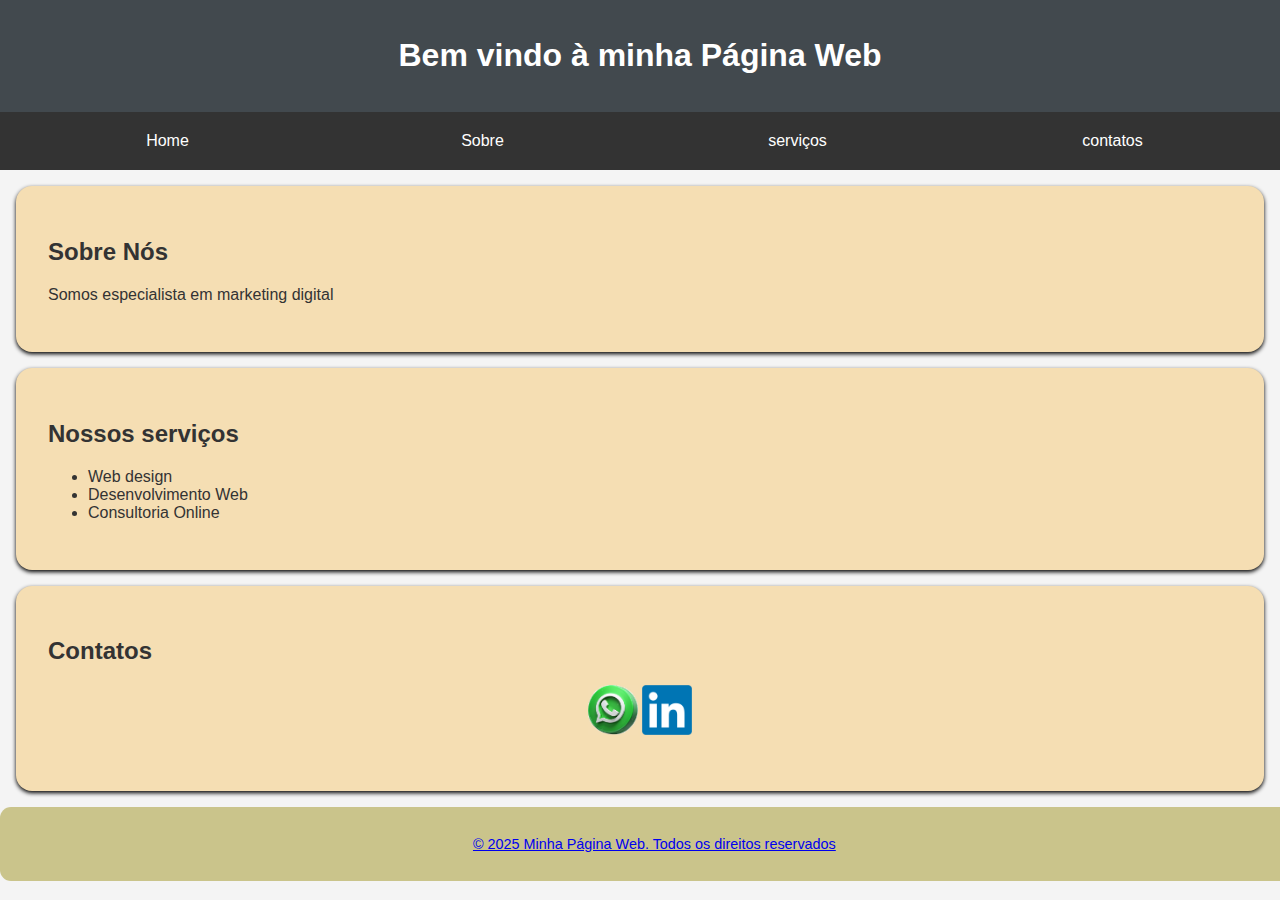
<file: AULA050925/index.html>
<!DOCTYPE html>
<html lang="pt-BR">

<head>
    <meta charset="UTF-8">
    <meta name="viewport" content="width=device-width, initial-scale=1.0">
    <title>Meu Site</title>
    <link rel="stylesheet" href="/AULA050925/css/style.css">

</head>

<body>
    <!-- cabeçalho -->
     
    <header>
        <h1>Bem vindo à minha Página Web</h1>
    </header>
    <!-- area de navegação -->
    <nav>
         <ul>

            <li><a href="#home">Home</a></li> <!-- deixar sinal # -->
            <li><a href="#sobre">Sobre</a></li><!-- deixar sinal # -->
            <li><a href="#servicos">serviços</a></li><!-- deixar sinal # -->
            <li><a href="#contatos">contatos</a></li><!-- deixar sinal # -->
          
    </nav>
<!-- Area Principal -->
    <main>
        <section id="sobre">
            <h2>Sobre Nós</h2>
            <p>Somos especialista em marketing digital</p>
        </section>

        <section id="servicos   ">
            <h2>Nossos serviços</h2>
            <ul>
                <li>Web design</li>
                <li>Desenvolvimento Web</li>
                <li>Consultoria Online</li>
            </ul>
        </section>

        <section id="contatos"> 
         <h2>Contatos</h2>
            <div>
                <a href="https://wa.me/5563999503354"><img src="/img/wat2.jpg" alt="Logo do WhatsApp" width="50" height="50"></a>
                                    
                <a href="https://www.linkedin.com/in/bananaplay-eletronicos-05048730a"><img src="/img/LinkedIn_logo_initials.png" alt="Logo do WhatsApp" width="50" height="50">
            </div>
            <h2></h2>
            </section>




    </main>

    <!--rodape  -->



    <footer>
        <p> &copy; 2025 Minha Página Web. Todos os direitos reservados</p></a>
    </footer>
    </ul>
</file>
<file: AULA050925/css/style.css>
/*estilços para o cabeçalho*/
header {
    background-color: #42494e;
    color: white;
    text-align: center;
    padding: 16px;
    /* Cor de fundo clara */
}

/*estilçoes para o body */
body {
    font-family: Arial, sans-serif;
    /* fonte de toda pagina */
    margin: 0;
    padding: 0;
    /* espaçamento interior  */
    background-color: #f4f4f4;
    /* Cor de fundo clara */
    color: #333;
    /* Cor do texto escura */
}

footer {
    background-color: #cac48b;
    /* Cor de fundo clara */
    color: rgb(207, 187, 187);
    text-align: center;
    position: relative;
    color: #310b0b;
    padding: 1em;
    bottom: 0;
    width: 100%;
    border-radius: 11px;
    font-size: 0.9em;
    /* fonte de toda pagina */
    font-family: Arial, sans-serif;
}

/*estilos para as seçoes*/
section {
    background-color: wheat;
    padding: 2em;
    margin: 1em;
    border-radius: 1em;
    box-shadow: 0px 2px 4px black;
}

nav ul {
    list-style-type: none;
    background-color: #333;
    padding: 10px;
    margin: 0;
    display: flex;
    justify-content: center;
    /* Usando DISPLAY FLEX flexbox para layout horizontal */
}
nav ul li {
    flex: 1;
    text-align: center;
}
nav ul li a { /* CORES -- SOBRE CONTATO LINKS  HOME  */
    color: white;
    text-decoration: none;
    padding: 10px 15px;
    display: block;
}
nav ul li a:hover {
    background-color: #97973f;
    /* Cor de fundo ao passar o mouse */
    border-radius: 5px;
}
div {
  text-align: center;
}
</file>
